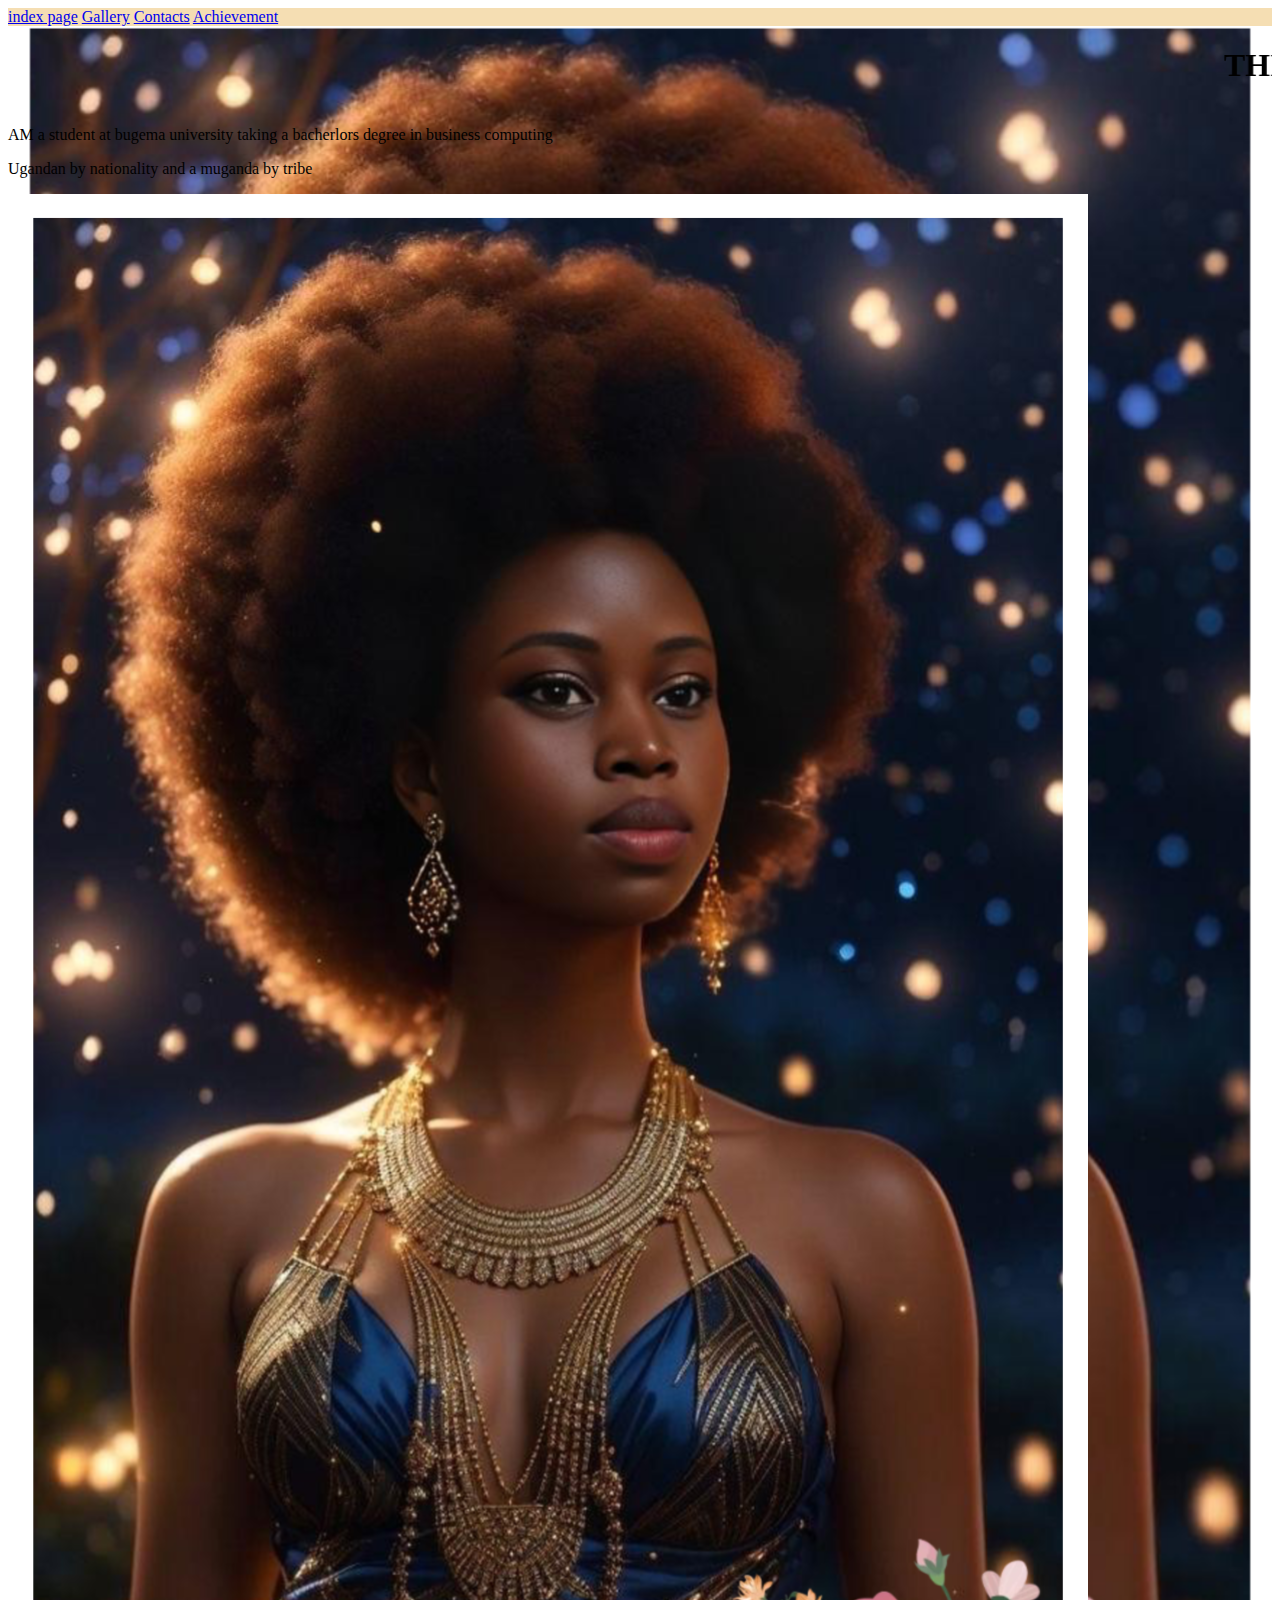
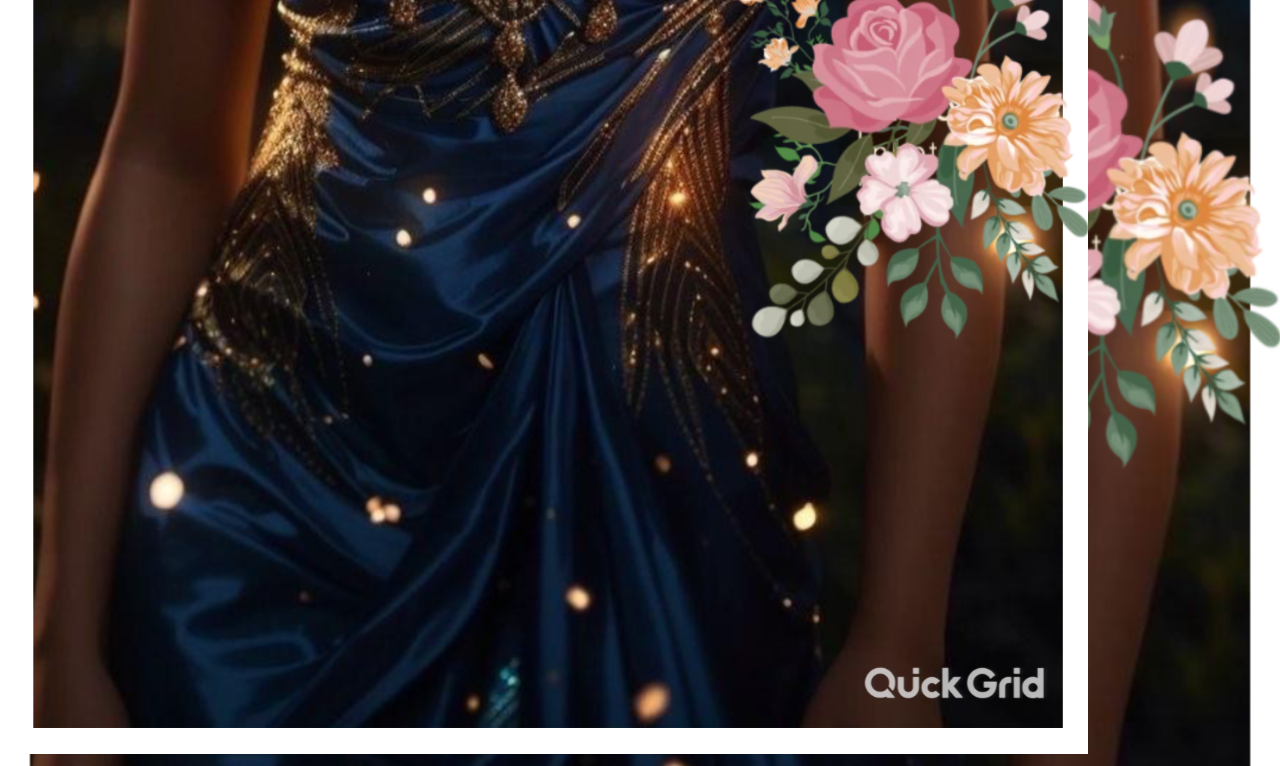
<file: index.html>
<!DOCTYPE html>
<html lang="en">
<head>
    <meta charset="UTF-8">
    <meta http-equiv="X-UA-Compatible" content="IE=edge">
    <meta name="viewport" content="width=device-width, initial-scale=1.0">
    <title>Landing page</title>
    <link rel="stylesheet" href="style.css">

    <nav class="nav">
        <a href="index.html">index page</a>
        <a href="galery.html">Gallery</a>
        <a href="Contacts.html">Contacts</a>
        <a href="Achievements.html">Achievement</a>
    </nav>
        
</head>
<body>
   
<div class="body">
    <marquee direction="face"><h1>THIS IS RUTH NAMUKASA</h1></marquee>
        </div>

        <P>AM a student at bugema university taking a bacherlors degree in business computing</P>
            
       <p>Ugandan by nationality and a muganda by tribe</p>
       <img src="img2.jpg" alt="image">           
    </div>
    
<style>
        body{
            background-image: url(img2.jpg);
            background-size: cover;
        }
</style>

</body>
</html>
</file>
<file: style.css>
body{
    background-color: aqua;
}
.img{
    width: 40%;
    height: 40%;
    margin: 2px;
    display: inline; 
}

.gallery{
   width:80% ;
   height:60% ;
   display:inline block; 
}
.h1{
    font-style: italic;
    
}
.h1{
    color: brown;
}
.nav{
    background-color:wheat

}
.nav :hover{
    background-color: blue;
    color: blue;
    padding: 3px;
}

.contacts{
    color: red;
    
}
</file>
